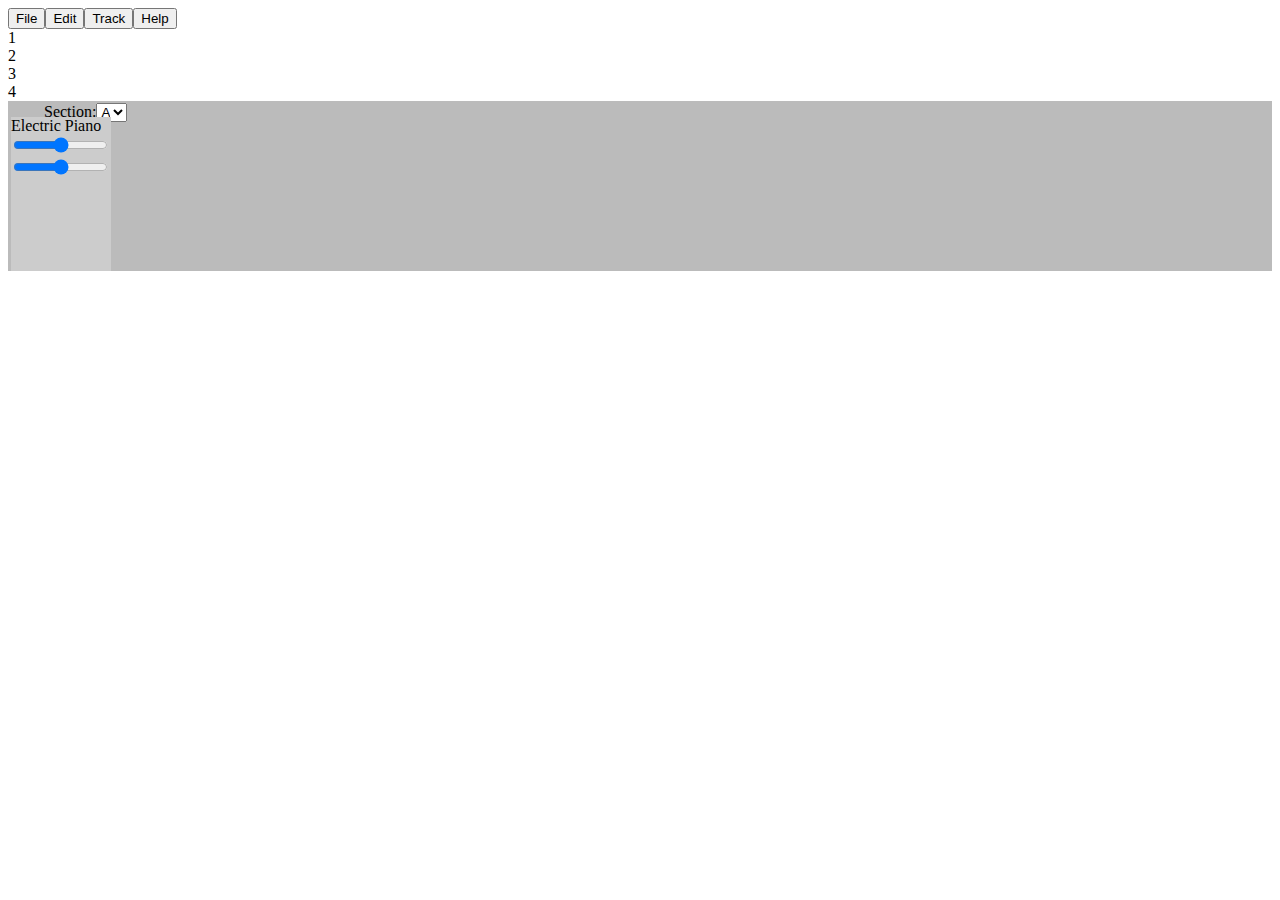
<file: index.html>
<!DOCTYPE html>
<html lang="en" data-theme="light">
<head>
    <meta charset="UTF-8">
    <meta name="viewport" content="width=device-width, initial-scale=1.0">
    <link rel='stylesheet' href="./stylesheets/vars.css">
    <link rel='stylesheet' href="./stylesheets/styles.css">
    <link rel='stylesheet' href="./stylesheets/trackview.css">
    <title>Better sequencer</title>
</head>
<body>
    <div class="navbar">
        <button>File</button><button>Edit</button><button>Track</button><button>Help</button>
    </div>
    <div class="controlbar">
        <div>1</div>
        <div>2</div>
        <div>3</div>
        <div>4</div>
    </div>
    <div class="timebar">
        <canvas class="timebar"></canvas>
        <span>Section:</span><select>
            <option>A</option>
        </select>
    </div>
    <div class="trackview">
        <div class="track">
            <div class="trackmeta">
                <span class="name">Electric Piano</span><br>
                <input type="range" min="0" max="100" class="volume" title="Volume"><br>
                <input type="range" min="0" max="100" class="pan" title="Pan">
            </div>
            <div class="trackdata">
                <svg class="trackicon"></svg>
            </div>
        </div>
    </div>
</body>
</html>
</file>
<file: stylesheets/vars.css>
:root{
    --font-color:black;
    --background-a:#bbb;
    --background-b:#ccc;
    --background-d:#ddd;
}
:root[data-theme="dark"]{
    --font-color:white;
    --background-a:#444;
    --background-b:#555;
    --background-d:#666;
}
</file>
<file: stylesheets/styles.css>
.timebar{
    background-color:var(--background-a);
    height:1em;
    & .playhead{
        position:absolute;
        width:min-content;
        left:103px;
    }
}
.controlbar{
    display:grid;
    
}
</file>
<file: stylesheets/trackview.css>
.track{
    background-color:var(--background-a);
    display:flex;
    flex-direction:row;
    padding-left:3px;
}
.track .trackmeta{
    background-color:var(--background-b);
    width:100px;
    & input{
        width:calc(100% - 5px);
    }
}
</file>
